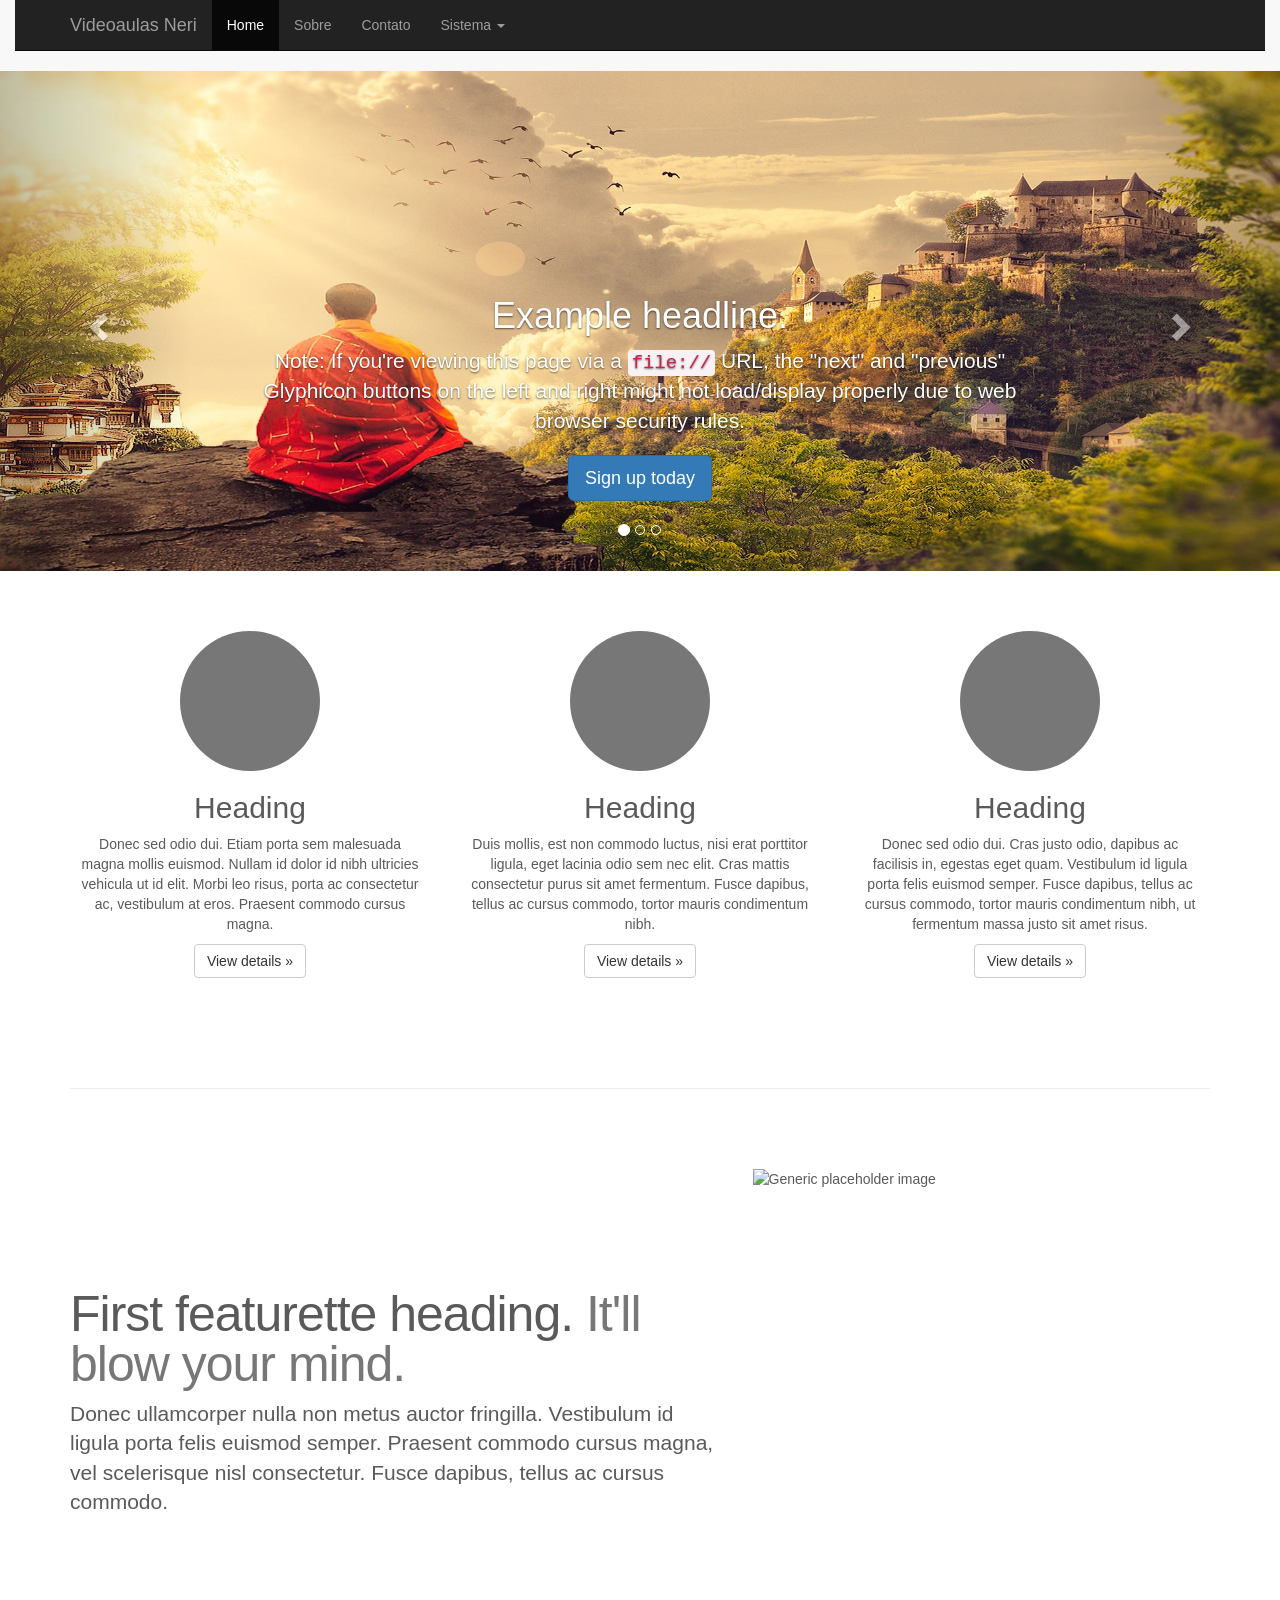
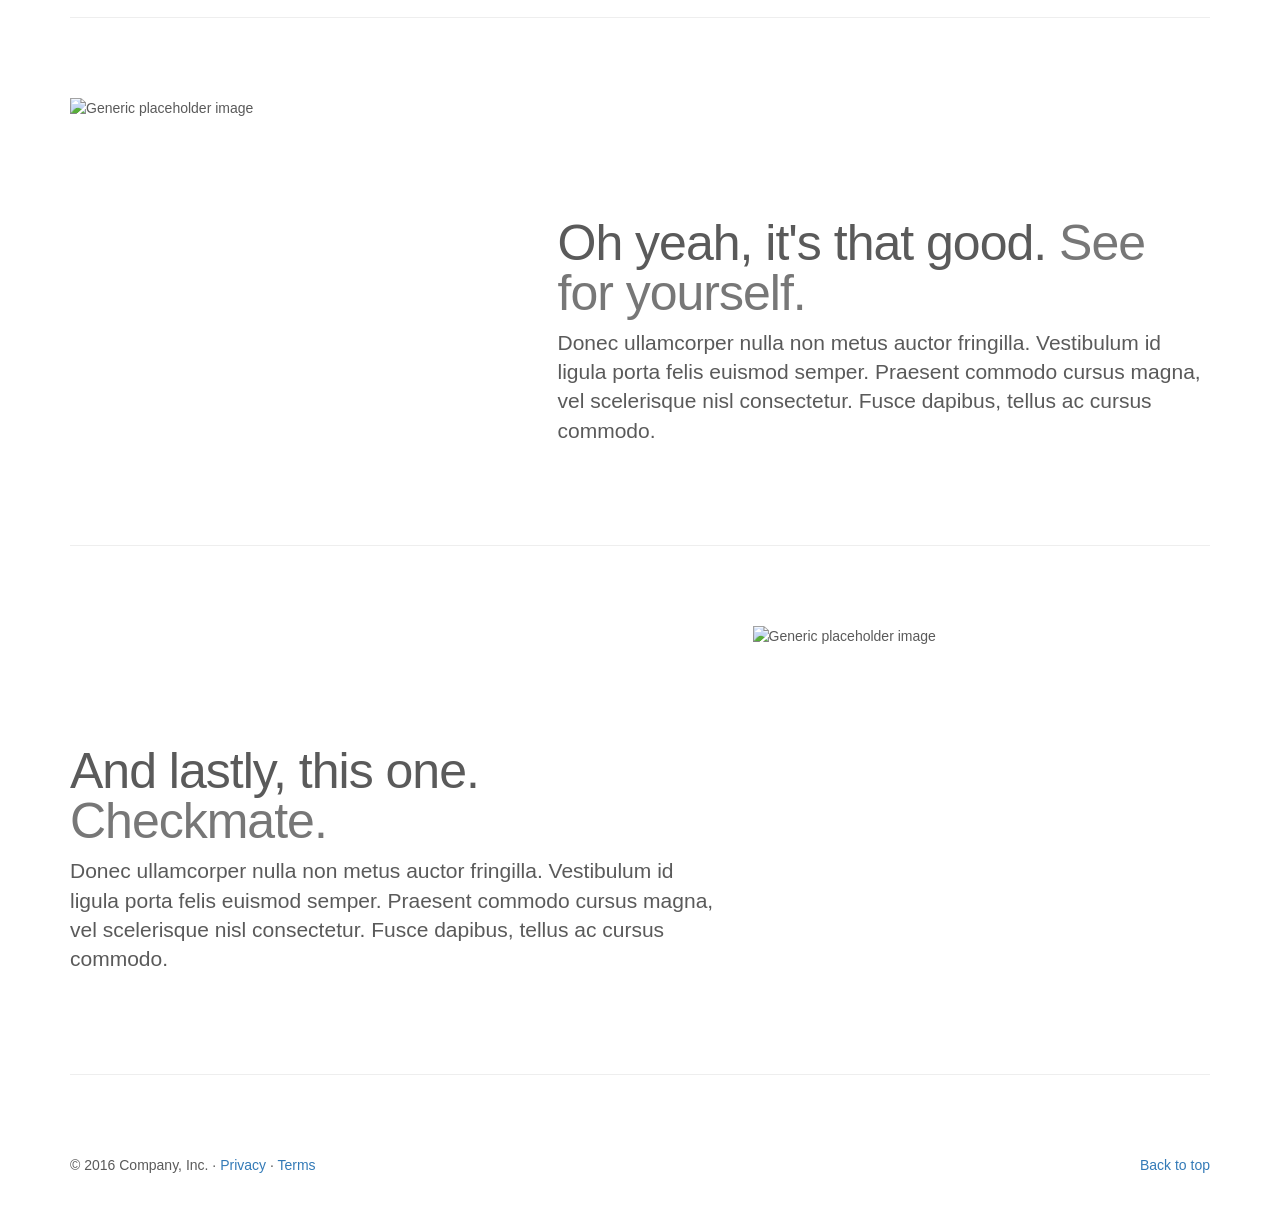
<file: WebContent/index.html>
<!DOCTYPE html>
<html lang="en" ng-app>
  <head>
    <meta charset="utf-8">
    <meta http-equiv="X-UA-Compatible" content="IE=edge">
    <meta name="viewport" content="width=device-width, initial-scale=1">
    <!-- The above 3 meta tags *must* come first in the head; any other head content must come *after* these tags -->
    <meta name="description" content="">
    <meta name="author" content="">
    <link rel="icon" href="imagens/favicon.ico">

    <title>Carousel Template for Bootstrap</title>
    <script src="js/angular.min.js"></script>
    <!-- Bootstrap core CSS -->
    <link href="css/bootstrap.min.css" rel="stylesheet">

    <!-- Custom styles for this template -->
    <link href="css/carousel.css" rel="stylesheet">
  </head>
<!-- NAVBAR
================================================== -->
  <body>
    <div ng-include="'menus.html'"></div>


    <!-- Carousel
    ================================================== -->
    <div id="myCarousel" class="carousel slide" data-ride="carousel">
      <!-- Indicators -->
      <ol class="carousel-indicators">
        <li data-target="#myCarousel" data-slide-to="0" class="active"></li>
        <li data-target="#myCarousel" data-slide-to="1"></li>
        <li data-target="#myCarousel" data-slide-to="2"></li>
      </ol>
      <div class="carousel-inner" role="listbox">
        <div class="item active">
          <img class="first-slide" src="imagens/meditation.jpg" alt="Meditação!">
          <div class="container">
            <div class="carousel-caption">
              <h1>Example headline.</h1>
              <p>Note: If you're viewing this page via a <code>file://</code> URL, the "next" and "previous" Glyphicon buttons on the left and right might not load/display properly due to web browser security rules.</p>
              <p><a class="btn btn-lg btn-primary" href="#" role="button">Sign up today</a></p>
            </div>
          </div>
        </div>
        <div class="item">
          <img class="second-slide" src="imagens/plantas.jpg" alt="Second slide">
          <div class="container">
            <div class="carousel-caption">
              <h1>Another example headline.</h1>
              <p>Cras justo odio, dapibus ac facilisis in, egestas eget quam. Donec id elit non mi porta gravida at eget metus. Nullam id dolor id nibh ultricies vehicula ut id elit.</p>
              <p><a class="btn btn-lg btn-primary" href="#" role="button">Learn more</a></p>
            </div>
          </div>
        </div>
        <div class="item">
          <img class="third-slide" src="imagens/fotografo.jpg" alt="Third slide">
          <div class="container">
            <div class="carousel-caption">
              <h1>One more for good measure.</h1>
              <p>Cras justo odio, dapibus ac facilisis in, egestas eget quam. Donec id elit non mi porta gravida at eget metus. Nullam id dolor id nibh ultricies vehicula ut id elit.</p>
              <p><a class="btn btn-lg btn-primary" href="#" role="button">Browse gallery</a></p>
            </div>
          </div>
        </div>
      </div>
      <a class="left carousel-control" href="#myCarousel" role="button" data-slide="prev">
        <span class="glyphicon glyphicon-chevron-left" aria-hidden="true"></span>
        <span class="sr-only">Previous</span>
      </a>
      <a class="right carousel-control" href="#myCarousel" role="button" data-slide="next">
        <span class="glyphicon glyphicon-chevron-right" aria-hidden="true"></span>
        <span class="sr-only">Next</span>
      </a>
    </div><!-- /.carousel -->


    <!-- Marketing messaging and featurettes
    ================================================== -->
    <!-- Wrap the rest of the page in another container to center all the content. -->

    <div class="container marketing">

      <!-- Three columns of text below the carousel -->
      <div class="row">
        <div class="col-lg-4">
          <img class="img-circle" src="[data-uri]" alt="Generic placeholder image" width="140" height="140">
          <h2>Heading</h2>
          <p>Donec sed odio dui. Etiam porta sem malesuada magna mollis euismod. Nullam id dolor id nibh ultricies vehicula ut id elit. Morbi leo risus, porta ac consectetur ac, vestibulum at eros. Praesent commodo cursus magna.</p>
          <p><a class="btn btn-default" href="#" role="button">View details &raquo;</a></p>
        </div><!-- /.col-lg-4 -->
        <div class="col-lg-4">
          <img class="img-circle" src="[data-uri]" alt="Generic placeholder image" width="140" height="140">
          <h2>Heading</h2>
          <p>Duis mollis, est non commodo luctus, nisi erat porttitor ligula, eget lacinia odio sem nec elit. Cras mattis consectetur purus sit amet fermentum. Fusce dapibus, tellus ac cursus commodo, tortor mauris condimentum nibh.</p>
          <p><a class="btn btn-default" href="#" role="button">View details &raquo;</a></p>
        </div><!-- /.col-lg-4 -->
        <div class="col-lg-4">
          <img class="img-circle" src="[data-uri]" alt="Generic placeholder image" width="140" height="140">
          <h2>Heading</h2>
          <p>Donec sed odio dui. Cras justo odio, dapibus ac facilisis in, egestas eget quam. Vestibulum id ligula porta felis euismod semper. Fusce dapibus, tellus ac cursus commodo, tortor mauris condimentum nibh, ut fermentum massa justo sit amet risus.</p>
          <p><a class="btn btn-default" href="#" role="button">View details &raquo;</a></p>
        </div><!-- /.col-lg-4 -->
      </div><!-- /.row -->


      <!-- START THE FEATURETTES -->

      <hr class="featurette-divider">

      <div class="row featurette">
        <div class="col-md-7">
          <h2 class="featurette-heading">First featurette heading. <span class="text-muted">It'll blow your mind.</span></h2>
          <p class="lead">Donec ullamcorper nulla non metus auctor fringilla. Vestibulum id ligula porta felis euismod semper. Praesent commodo cursus magna, vel scelerisque nisl consectetur. Fusce dapibus, tellus ac cursus commodo.</p>
        </div>
        <div class="col-md-5">
          <img class="featurette-image img-responsive center-block" data-src="holder.js/500x500/auto" alt="Generic placeholder image">
        </div>
      </div>

      <hr class="featurette-divider">

      <div class="row featurette">
        <div class="col-md-7 col-md-push-5">
          <h2 class="featurette-heading">Oh yeah, it's that good. <span class="text-muted">See for yourself.</span></h2>
          <p class="lead">Donec ullamcorper nulla non metus auctor fringilla. Vestibulum id ligula porta felis euismod semper. Praesent commodo cursus magna, vel scelerisque nisl consectetur. Fusce dapibus, tellus ac cursus commodo.</p>
        </div>
        <div class="col-md-5 col-md-pull-7">
          <img class="featurette-image img-responsive center-block" data-src="holder.js/500x500/auto" alt="Generic placeholder image">
        </div>
      </div>

      <hr class="featurette-divider">

      <div class="row featurette">
        <div class="col-md-7">
          <h2 class="featurette-heading">And lastly, this one. <span class="text-muted">Checkmate.</span></h2>
          <p class="lead">Donec ullamcorper nulla non metus auctor fringilla. Vestibulum id ligula porta felis euismod semper. Praesent commodo cursus magna, vel scelerisque nisl consectetur. Fusce dapibus, tellus ac cursus commodo.</p>
        </div>
        <div class="col-md-5">
          <img class="featurette-image img-responsive center-block" data-src="holder.js/500x500/auto" alt="Generic placeholder image">
        </div>
      </div>

      <hr class="featurette-divider">

      <!-- /END THE FEATURETTES -->


      <!-- FOOTER -->
      <footer>
        <p class="pull-right"><a href="#">Back to top</a></p>
        <p>&copy; 2016 Company, Inc. &middot; <a href="#">Privacy</a> &middot; <a href="#">Terms</a></p>
      </footer>

    </div><!-- /.container -->


    <!-- Bootstrap core JavaScript
    ================================================== -->
    <!-- Placed at the end of the document so the pages load faster -->
    <script src="js/jquery.min.js"></script>
    <script src="js/bootstrap.min.js"></script>
  </body>
</html>
</file>
<file: WebContent/css/carousel.css>
/* GLOBAL STYLES
-------------------------------------------------- */
/* Padding below the footer and lighter body text */

body {
  padding-bottom: 40px;
  color: #5a5a5a;
}


/* CUSTOMIZE THE NAVBAR
-------------------------------------------------- */

/* Special class on .container surrounding .navbar, used for positioning it into place. */
.navbar-wrapper {
  position: absolute;
  top: 0;
  right: 0;
  left: 0;
  z-index: 20;
}

/* Flip around the padding for proper display in narrow viewports */
.navbar-wrapper > .container {
  padding-right: 0;
  padding-left: 0;
}
.navbar-wrapper .navbar {
  padding-right: 15px;
  padding-left: 15px;
}
.navbar-wrapper .navbar .container {
  width: auto;
}


/* CUSTOMIZE THE CAROUSEL
-------------------------------------------------- */

/* Carousel base class */
.carousel {
  height: 500px;
  margin-bottom: 60px;
}
/* Since positioning the image, we need to help out the caption */
.carousel-caption {
  z-index: 10;
}

/* Declare heights because of positioning of img element */
.carousel .item {
  height: 500px;
  background-color: #777;
}
.carousel-inner > .item > img {
  position: absolute;
  top: 0;
  left: 0;
  min-width: 100%;
  height: 500px;
}


/* MARKETING CONTENT
-------------------------------------------------- */

/* Center align the text within the three columns below the carousel */
.marketing .col-lg-4 {
  margin-bottom: 20px;
  text-align: center;
}
.marketing h2 {
  font-weight: normal;
}
.marketing .col-lg-4 p {
  margin-right: 10px;
  margin-left: 10px;
}


/* Featurettes
------------------------- */

.featurette-divider {
  margin: 80px 0; /* Space out the Bootstrap <hr> more */
}

/* Thin out the marketing headings */
.featurette-heading {
  font-weight: 300;
  line-height: 1;
  letter-spacing: -1px;
}


/* RESPONSIVE CSS
-------------------------------------------------- */

@media (min-width: 768px) {
  /* Navbar positioning foo */
  .navbar-wrapper {
    margin-top: 20px;
  }
  .navbar-wrapper .container {
    padding-right: 15px;
    padding-left: 15px;
  }
  .navbar-wrapper .navbar {
    padding-right: 0;
    padding-left: 0;
  }

  /* The navbar becomes detached from the top, so we round the corners */
  .navbar-wrapper .navbar {
    border-radius: 4px;
  }

  /* Bump up size of carousel content */
  .carousel-caption p {
    margin-bottom: 20px;
    font-size: 21px;
    line-height: 1.4;
  }

  .featurette-heading {
    font-size: 50px;
  }
}

@media (min-width: 992px) {
  .featurette-heading {
    margin-top: 120px;
  }
}
</file>
